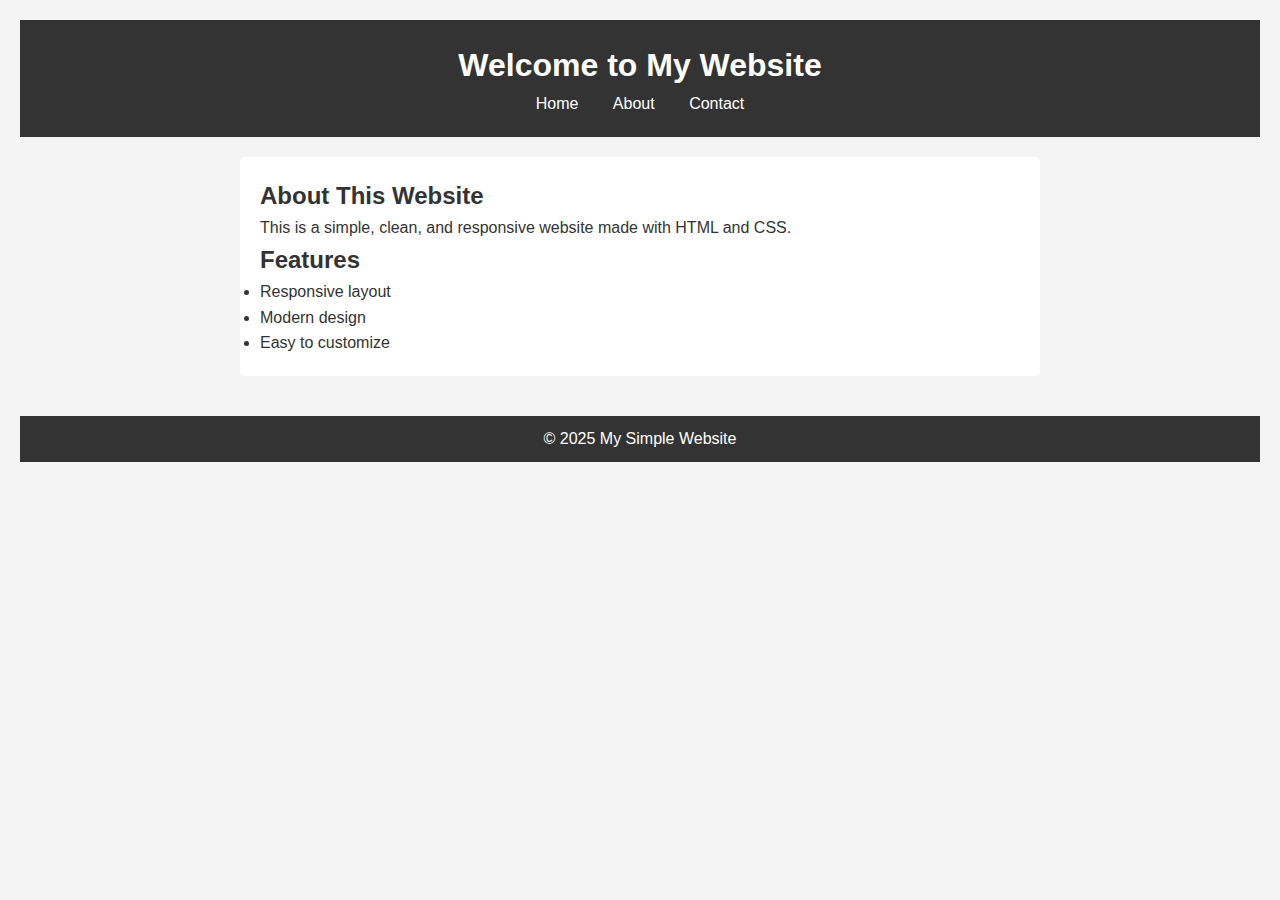
<file: index.html>
<!DOCTYPE html>
<html lang="en">
<head>
  <meta charset="UTF-8" />
  <meta name="viewport" content="width=device-width, initial-scale=1.0" />
  <title>My Simple Website</title>
  <link rel="stylesheet" href="style.css" />
</head>
<body>
  <header>
    <h1>Welcome to My Website</h1>
    <nav>
      <a href="#">Home</a>
      <a href="#">About</a>
      <a href="#">Contact</a>
    </nav>
  </header>

  <main>
    <section>
      <h2>About This Website</h2>
      <p>This is a simple, clean, and responsive website made with HTML and CSS.</p>
    </section>

    <section>
      <h2>Features</h2>
      <ul>
        <li>Responsive layout</li>
        <li>Modern design</li>
        <li>Easy to customize</li>
      </ul>
    </section>
  </main>

  <footer>
    <p>© 2025 My Simple Website</p>
  </footer>
</body>
</html>
</file>
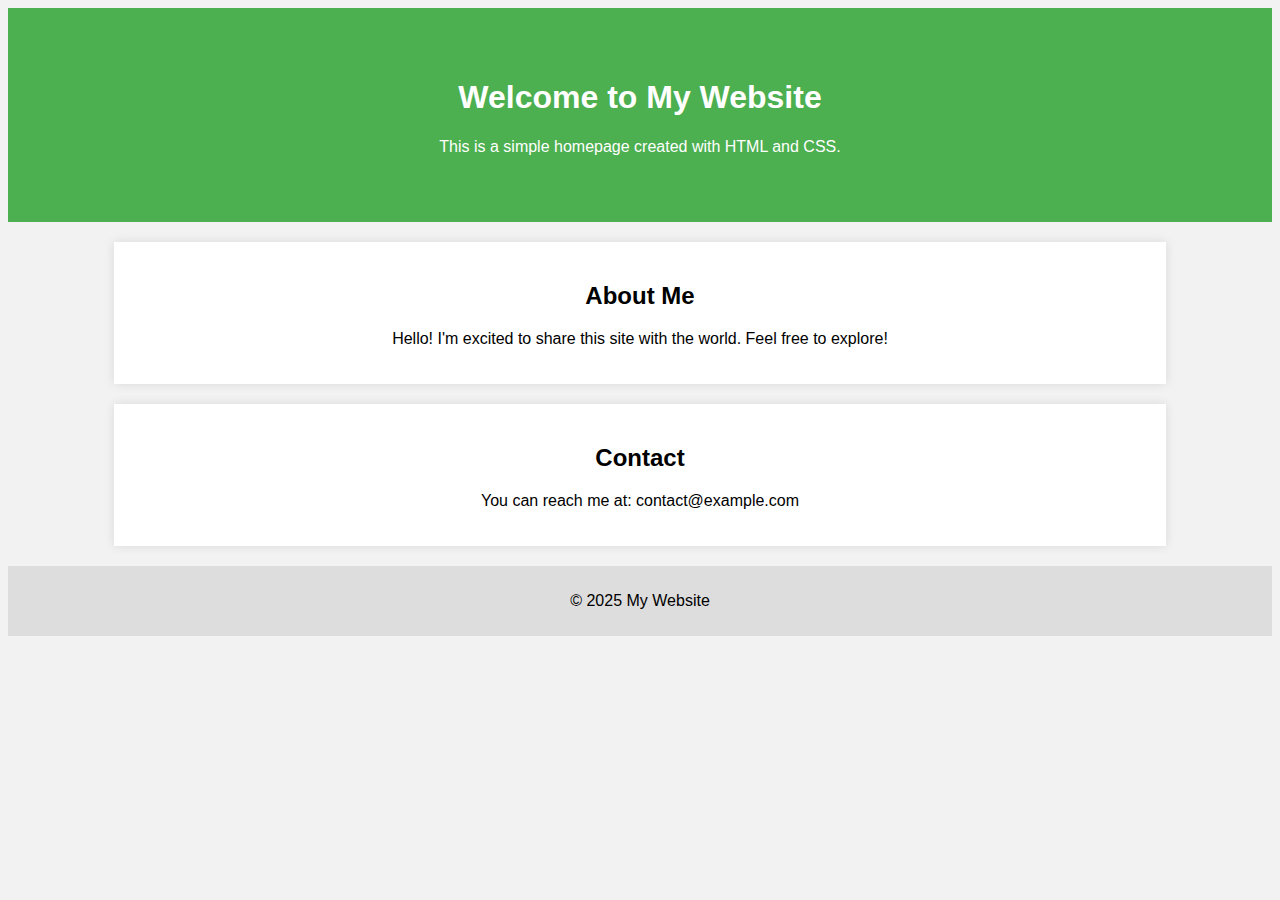
<file: game.html>
<!DOCTYPE html>
<html lang="en">
<head>
  <meta charset="UTF-8" />
  <meta name="viewport" content="width=device-width, initial-scale=1.0" />
  <title>My Website</title>
  <style>
    body { font-family: Arial; text-align: center; background-color: #f2f2f2; }
    header { padding: 50px; background-color: #4CAF50; color: white; }
    section { margin: 20px auto; padding: 20px; background: white; width: 80%; box-shadow: 0 0 10px rgba(0,0,0,0.1); }
    footer { padding: 10px; background-color: #ddd; }
  </style>
</head>
<body>
  <header>
    <h1>Welcome to My Website</h1>
    <p>This is a simple homepage created with HTML and CSS.</p>
  </header>
  <section>
    <h2>About Me</h2>
    <p>Hello! I'm excited to share this site with the world. Feel free to explore!</p>
  </section>
  <section>
    <h2>Contact</h2>
    <p>You can reach me at: contact@example.com</p>
  </section>
  <footer>
    <p>&copy; 2025 My Website</p>
  </footer>
</body>
</html>
</file>
<file: style.css>
/* Reset some default styles */
* {
  margin: 0;
  padding: 0;
  box-sizing: border-box;
}

body {
  font-family: Arial, sans-serif;
  line-height: 1.6;
  background-color: #f4f4f4;
  color: #333;
  padding: 20px;
}

header {
  background: #333;
  color: #fff;
  padding: 20px 0;
  text-align: center;
}

header nav a {
  color: #fff;
  margin: 0 15px;
  text-decoration: none;
}

main {
  margin: 20px auto;
  max-width: 800px;
  background: #fff;
  padding: 20px;
  border-radius: 5px;
}

footer {
  text-align: center;
  margin-top: 40px;
  padding: 10px;
  background: #333;
  color: white;
}
</file>
